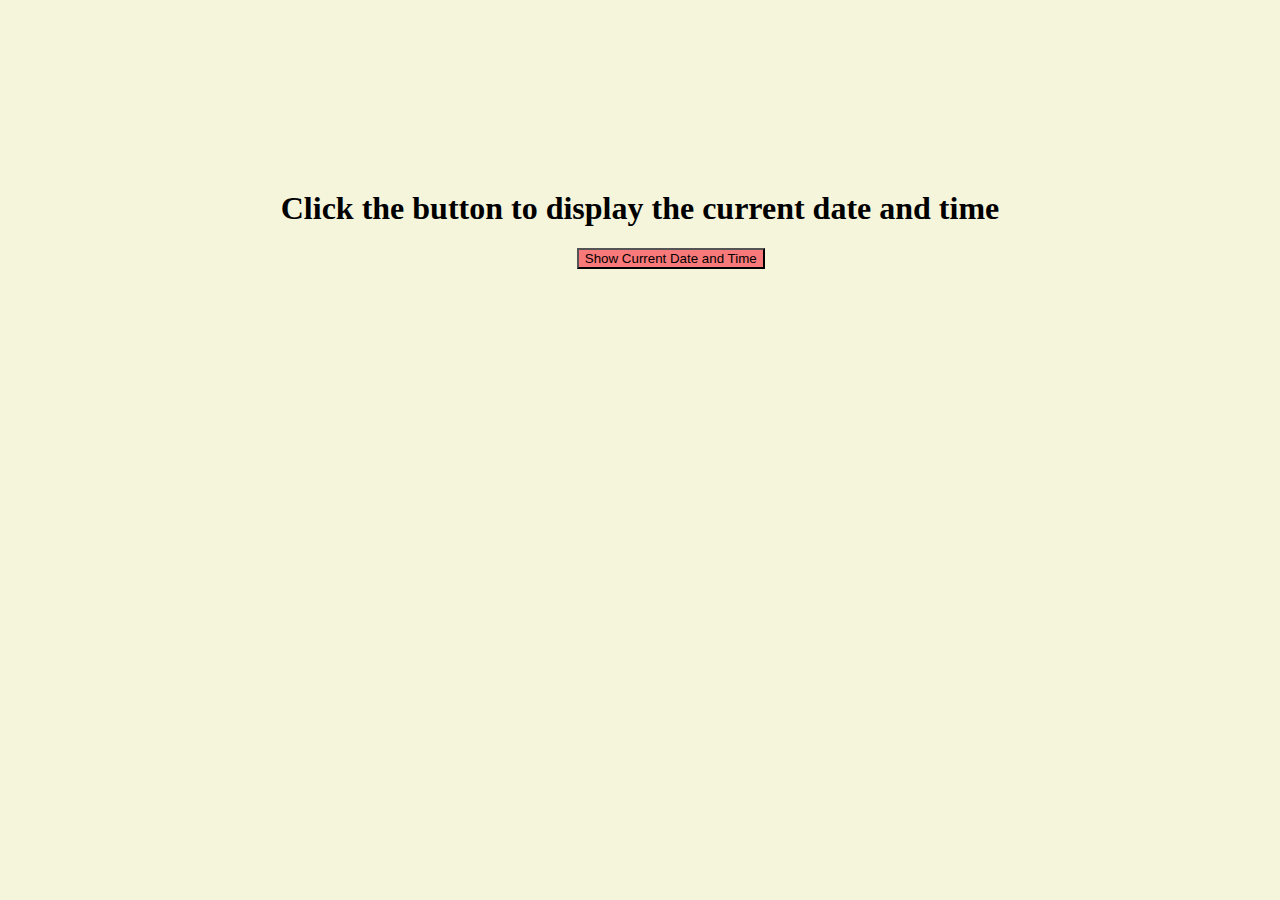
<file: Week 4 (DOM).html>
<!DOCTYPE html>
<html lang="en">
<head>
    <meta charset="UTF-8">
    <meta name="viewport" content="width=device-width, initial-scale=1.0">
    <title>Display Date and Time</title>
    <link rel="stylesheet" href="Week 4 (DOM).css">
</head>

<body>
    <h1>Click the button to display the current date and time</h1>
    <button onclick="displayDateTime()">Show Current Date and Time</button>
    <p id="datetime"></p>

    <script src="Week 4(DOM).js"> </script>
</body>

</html>
</file>
<file: Week 4 (DOM).css>
body{
    background-color: beige;
    h1{
        display: flex;
        justify-content: center;
        align-items: center;
        margin-top: 15%;
        font-style: normal;
    }
    button{
        position: relative;
        font-family: Impact, sans-serif;
        left: 45%;
        background-color: rgb(247, 121, 121);
    }
    p{
        display: flex;
        justify-content: center;
        align-items: center;
        font-size: x-large;
    }
}
</file>
